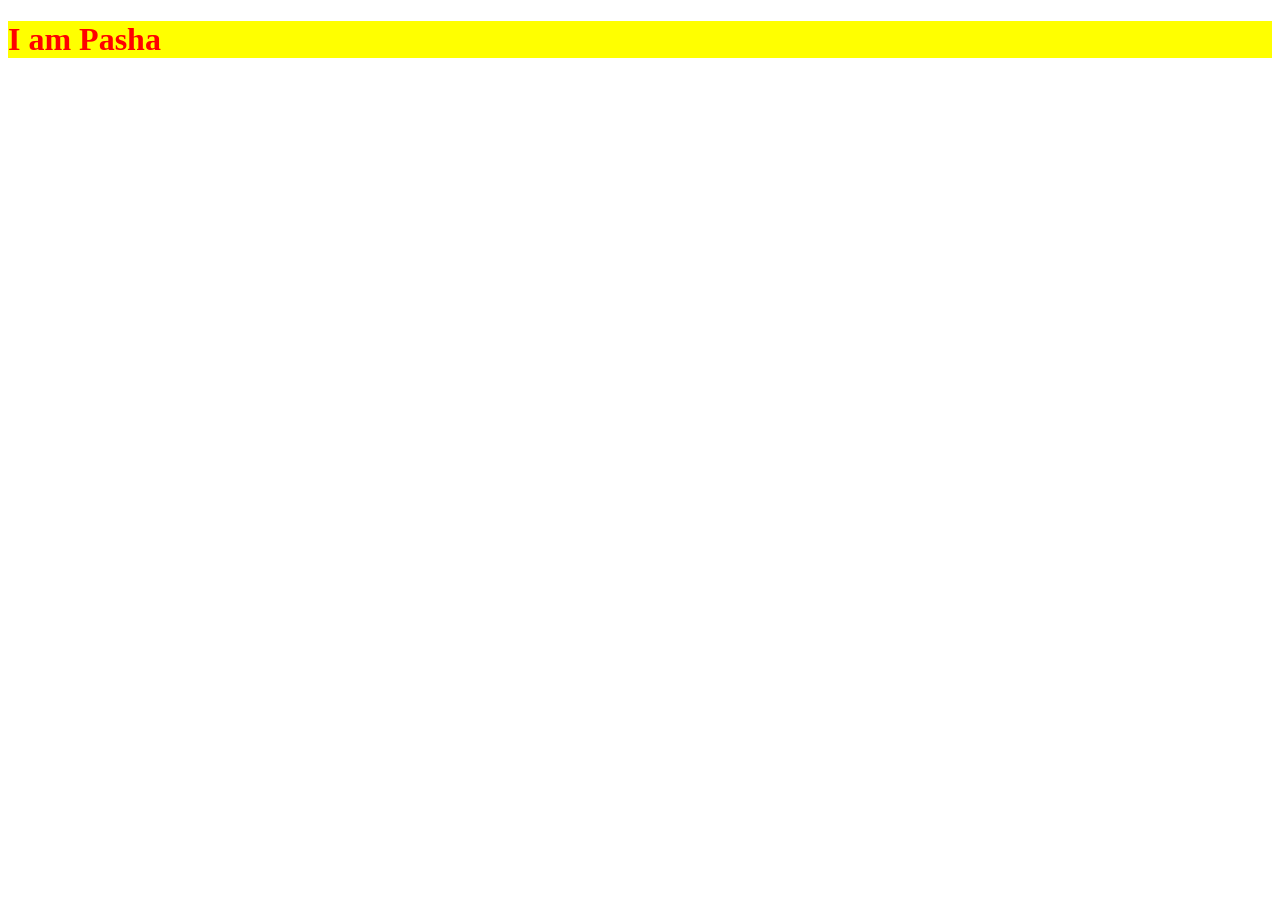
<file: Desktop/cs/pro/fist.html>
<!DOCTYPE html>
<html lang="en">
<head>
    <meta charset="UTF-8">
    <meta name="viewport" content="width=device-width, initial-scale=1.0">
    <title>Document</title>
</head>
<style>
    h1{
        background-color: yellow;
    }  
</style>
<link rel="stylesheet" href="./fg.css">
<body>
    <h1 style="color: red;">I am Pasha</h1>
</body>
</html>
</file>
<file: Desktop/cs/pro/fg.css>
section{
    h1{
        border: blue;
    }
}
</file>
